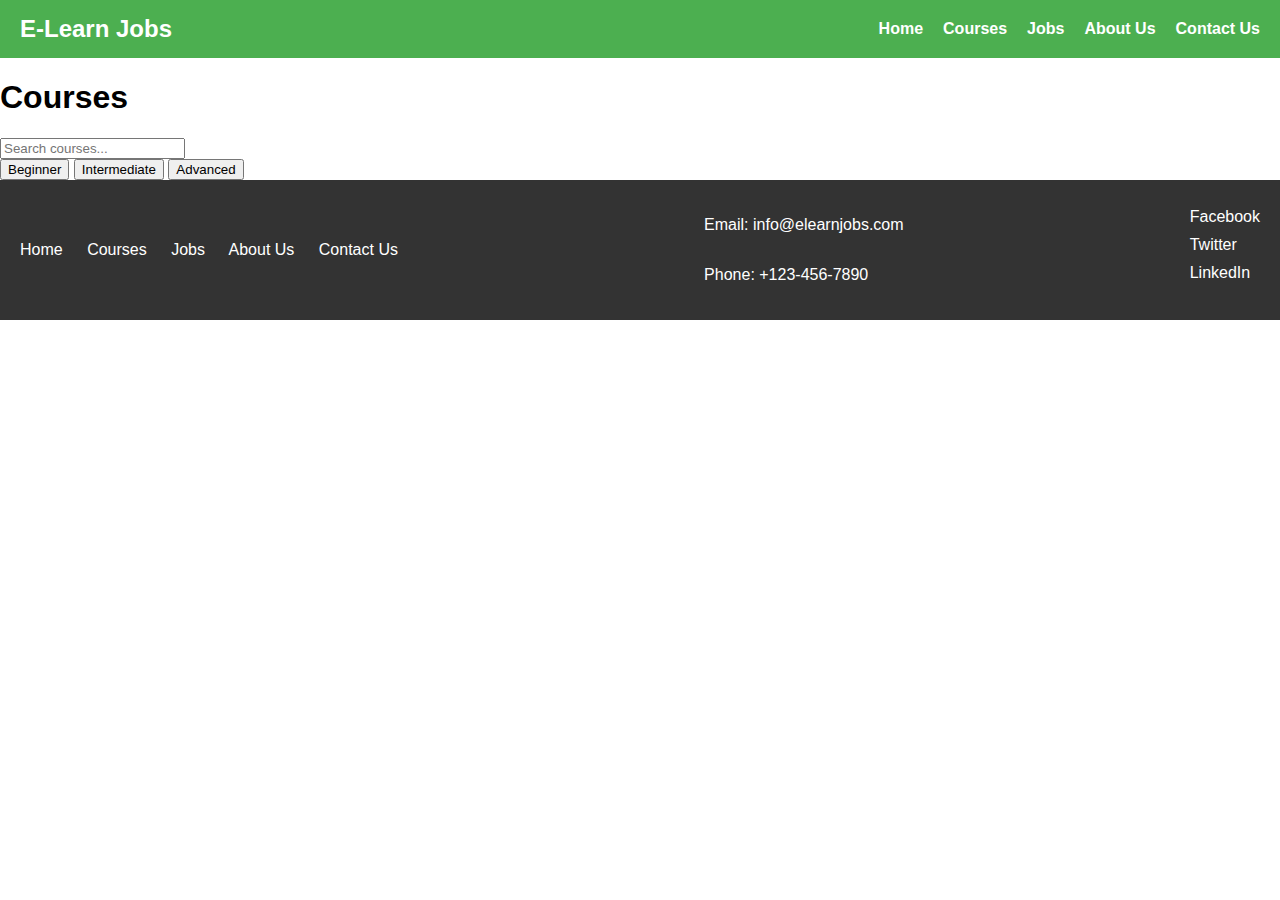
<file: Project/courses.html>
<!DOCTYPE html>
<html lang="en">
<head>
    <meta charset="UTF-8">
    <meta name="viewport" content="width=device-width, initial-scale=1.0">
    <title>Courses - E-Learn Jobs</title>
    <link rel="stylesheet" href="styles.css">
</head>
<body>
    <header>
        <div class="logo">E-Learn Jobs</div>
        <nav>
            <ul>
                <li><a href="index.html">Home</a></li>
                <li><a href="courses.html">Courses</a></li>
                <li><a href="jobs.html">Jobs</a></li>
                <li><a href="about.html">About Us</a></li>
                <li><a href="contact.html">Contact Us</a></li>
            </ul>
        </nav>
    </header>
    <main>
        <section class="course-listings">
            <h1>Courses</h1>
            <div class="search-bar">
                <input type="text" placeholder="Search courses...">
            </div>
            <div class="course-filters">
                <button>Beginner</button>
                <button>Intermediate</button>
                <button>Advanced</button>
            </div>
            <div class="course-cards">
                <!-- Course cards will go here -->
            </div>
        </section>
    </main>
    <footer>
        <div class="footer-links">
            <a href="index.html">Home</a>
            <a href="courses.html">Courses</a>
            <a href="jobs.html">Jobs</a>
            <a href="about.html">About Us</a>
            <a href="contact.html">Contact Us</a>
        </div>
        <div class="footer-contact">
            <p>Email: info@elearnjobs.com</p>
            <p>Phone: +123-456-7890</p>
        </div>
        <div class="footer-social">
            <a href="#">Facebook</a>
            <a href="#">Twitter</a>
            <a href="#">LinkedIn</a>
        </div>
    </footer>
</body>
</html>
</file>
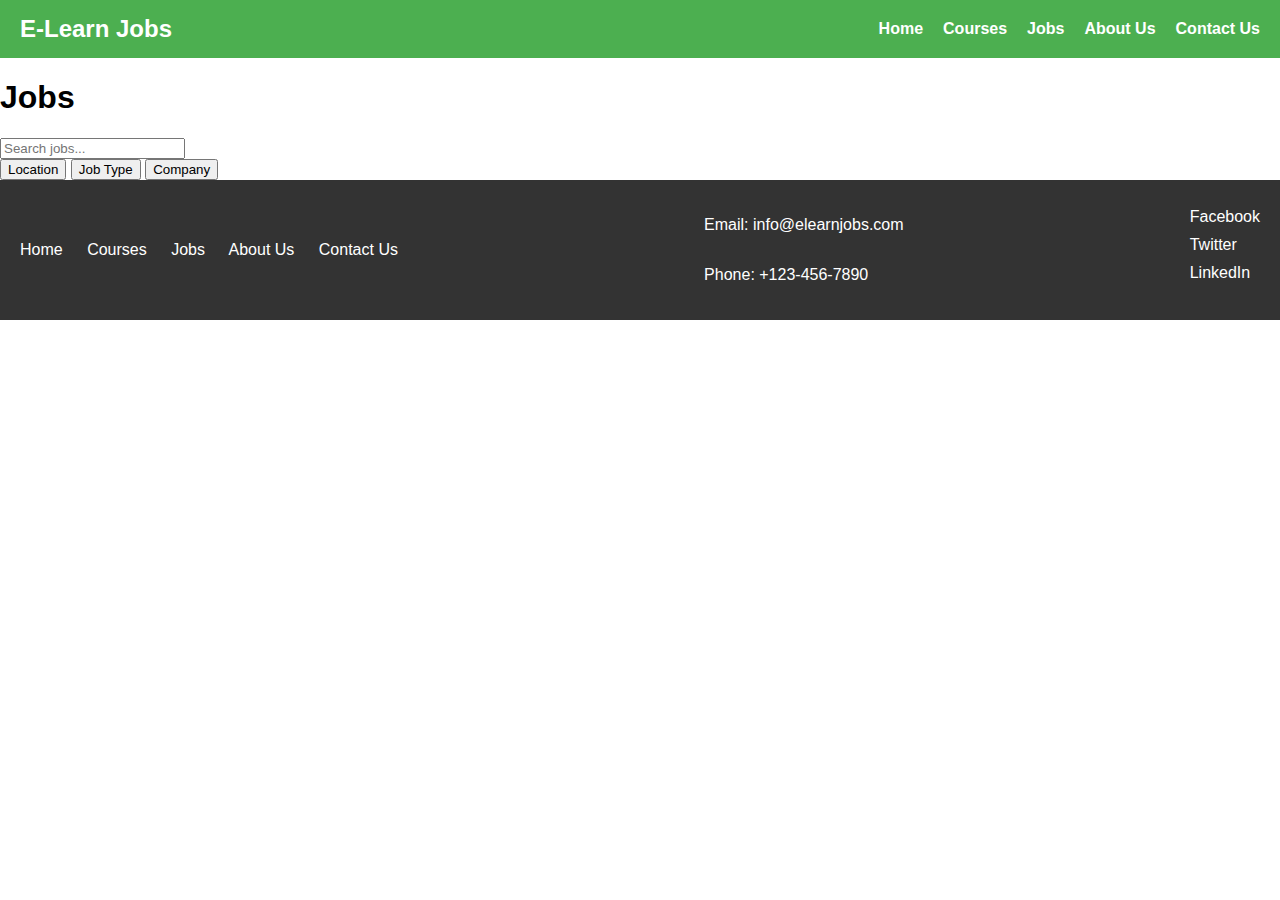
<file: Project/jobs.html>
<!DOCTYPE html>
<html lang="en">
<head>
    <meta charset="UTF-8">
    <meta name="viewport" content="width=device-width, initial-scale=1.0">
    <title>Jobs - E-Learn Jobs</title>
    <link rel="stylesheet" href="styles.css">
</head>
<body>
    <header>
        <div class="logo">E-Learn Jobs</div>
        <nav>
            <ul>
                <li><a href="index.html">Home</a></li>
                <li><a href="courses.html">Courses</a></li>
                <li><a href="jobs.html">Jobs</a></li>
                <li><a href="about.html">About Us</a></li>
                <li><a href="contact.html">Contact Us</a></li>
            </ul>
        </nav>
    </header>
    <main>
        <section class="job-listings">
            <h1>Jobs</h1>
            <div class="search-bar">
                <input type="text" placeholder="Search jobs...">
            </div>
            <div class="job-filters">
                <button>Location</button>
                <button>Job Type</button>
                <button>Company</button>
            </div>
            <div class="job-cards">
                <!-- Job cards will go here -->
            </div>
        </section>
    </main>
    <footer>
        <div class="footer-links">
            <a href="index.html">Home</a>
            <a href="courses.html">Courses</a>
            <a href="jobs.html">Jobs</a>
            <a href="about.html">About Us</a>
            <a href="contact.html">Contact Us</a>
        </div>
        <div class="footer-contact">
            <p>Email: info@elearnjobs.com</p>
            <p>Phone: +123-456-7890</p>
        </div>
        <div class="footer-social">
            <a href="#">Facebook</a>
            <a href="#">Twitter</a>
            <a href="#">LinkedIn</a>
        </div>
    </footer>
</body>
</html>
</file>
<file: Project/styles.css>
body {
    font-family: Arial, sans-serif;
    margin: 0;
    padding: 0;
    box-sizing: border-box;
}

header {
    background-color: #4CAF50;
    color: white;
    padding: 15px 20px;
    display: flex;
    justify-content: space-between;
    align-items: center;
}

.logo {
    font-size: 1.5em;
    font-weight: bold;
}

nav ul {
    list-style: none;
    margin: 0;
    padding: 0;
    display: flex;
}

nav ul li {
    margin-left: 20px;
}

nav ul li a {
    color: white;
    text-decoration: none;
    font-weight: bold;
}

.banner {
    background: url('banner-image.jpg') no-repeat center center/cover;
    color: white;
    text-align: center;
    padding: 100px 20px;
}

.banner h1 {
    font-size: 2.5em;
    margin-bottom: 20px;
}

.banner p {
    font-size: 1.2em;
    margin-bottom: 40px;
}

.cta-buttons .btn {
    background-color: #4CAF50;
    color: white;
    padding: 10px 20px;
    text-decoration: none;
    margin: 0 10px;
    border-radius: 5px;
}

.features {
    padding: 20px;
    text-align: center;
}

footer {
    background-color: #333;
    color: white;
    padding: 20px;
    display: flex;
    justify-content: space-between;
    align-items: center;
}

.footer-links a {
    color: white;
    text-decoration: none;
    margin-right: 20px;
}

.footer-contact, .footer-social {
    display: flex;
    flex-direction: column;
}

.footer-social a {
    color: white;
    text-decoration: none;
    margin-bottom: 10px;
}
</file>
